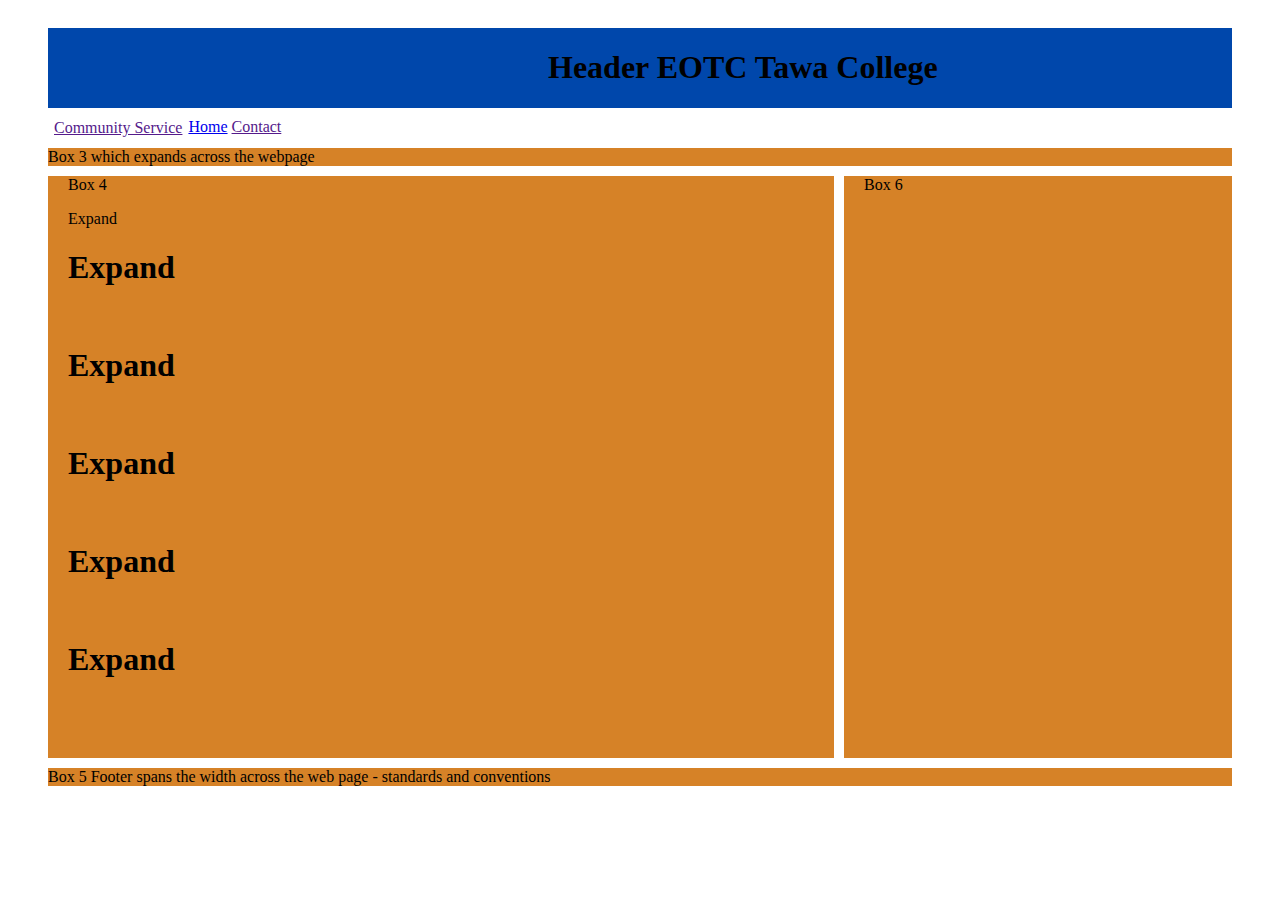
<file: index.html>
<!--Version 3-->
<!DOCTYPE html>
<html>
<head>
<link rel = "stylesheet" href = "css.css"/>
<meta name = "viewport" content = "width=device-width, initial-scale = 1.0">
</head>

<body>
<div class = "wrapper">
   <div class = "box_1"><h1>Header EOTC Tawa College<h1></div>

<div class = "nav"><!--Used to be box_2--><a href = "index.html">Home</a>

<div class = "dropdown">
   <button class = "dropbtn"><a href>Community Service</a></button>
   <div class = "dropdown-content">
   <a href = "tawa community serivce.html">Tawa</a>
   <a href = "adrenaline forest">Adrenaline forest</a>
   <a href = "mini golf">Mini golf</a>
   </div>
</div>
<a href>Contact</a>
</div>

<div class = "box_3">Box 3 which expands across the webpage</div>
<div class = "box_4">Box 4 <p><Main Content</p> </h1>Expand</h1><br><h1>Expand</h1><br><h1>Expand</h1><br><h1>Expand</h1><br><h1>
Expand</h1><br><h1>Expand<h1><br><h1></div>
<div class = "box_5">Box 5 Footer spans the width across the web page - standards and conventions</div>
<div class = "box_6">Box 6 </div>

</div>
</body>

</html>
</file>
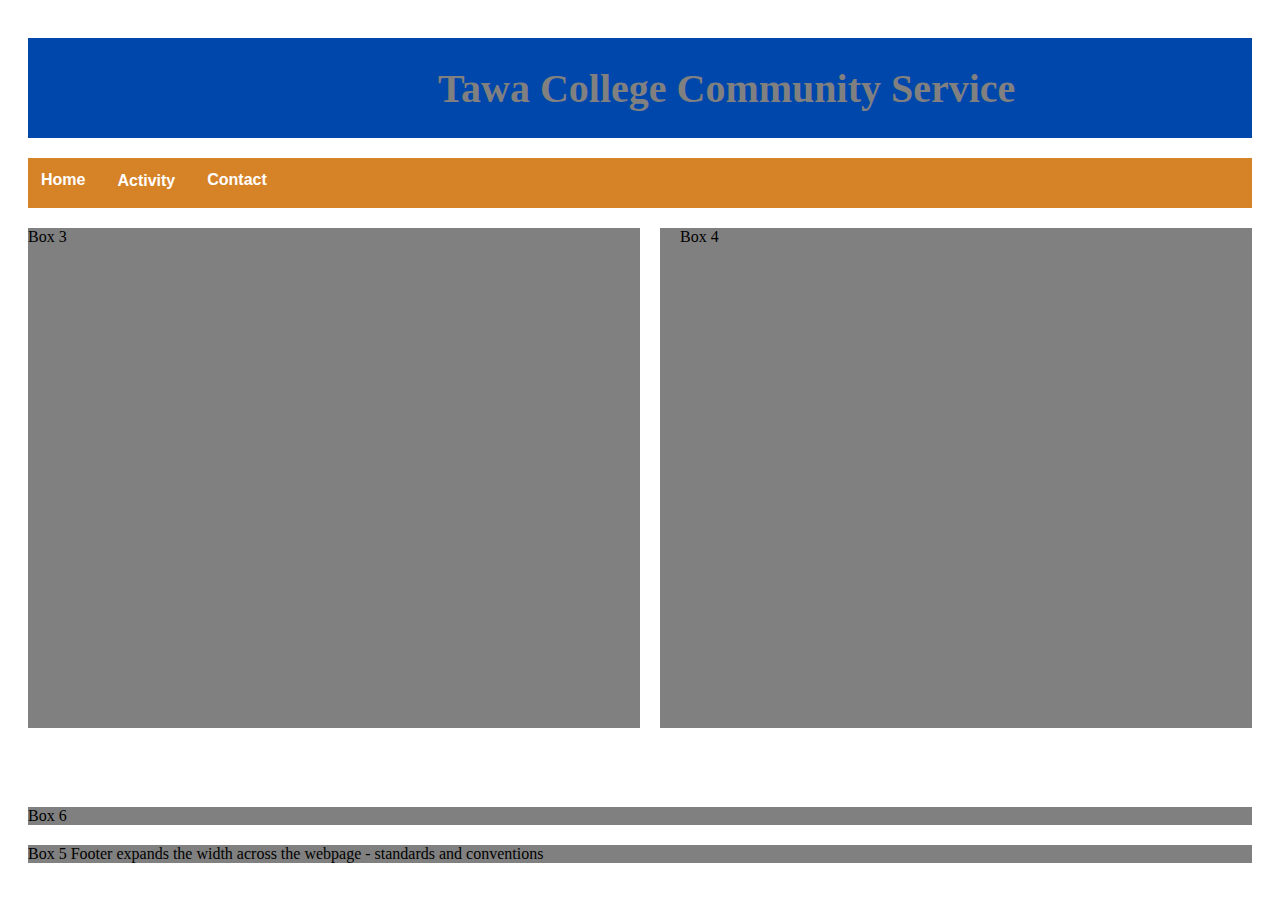
<file: adrenalineforest.html>
<!DOCTYPE html>
<html>
<head>
<link rel = "stylesheet" href = "adrenalineforest.css"/>
<meta name = "viewport" content = "width=device-width, initial-scale = 1.0">
</head>

<body>
<div class = "wrapper">
<div class = "box_1"><h1>Tawa College Community Service</h1></div>

<div class = "nav"><!--Used to be box_2--><a href = "index.html">Home</a>
<div class = "dropdown">
   <button class = "dropbtn"><a href>Activity</a></button>
   
   <div class = "dropdown-content">
   <a href = "Day 1">Day 1</a>
   <a href = "Day 2">Day 2</a>
   <a href = "Day 3">Day 3</a>
   <a href = "Day 4">Day 4</a>
   </div>
</div>
<a href>Contact</a>
</div>

<div class = "box_3">Box 3</div>
<div class = "box_4">Box 4</div>
<div class = "box_5">Box 5 Footer expands the width across the webpage - standards and conventions</div>
<div class = "box_6">Box 6</div>

</div>
</body>

</html>
</file>
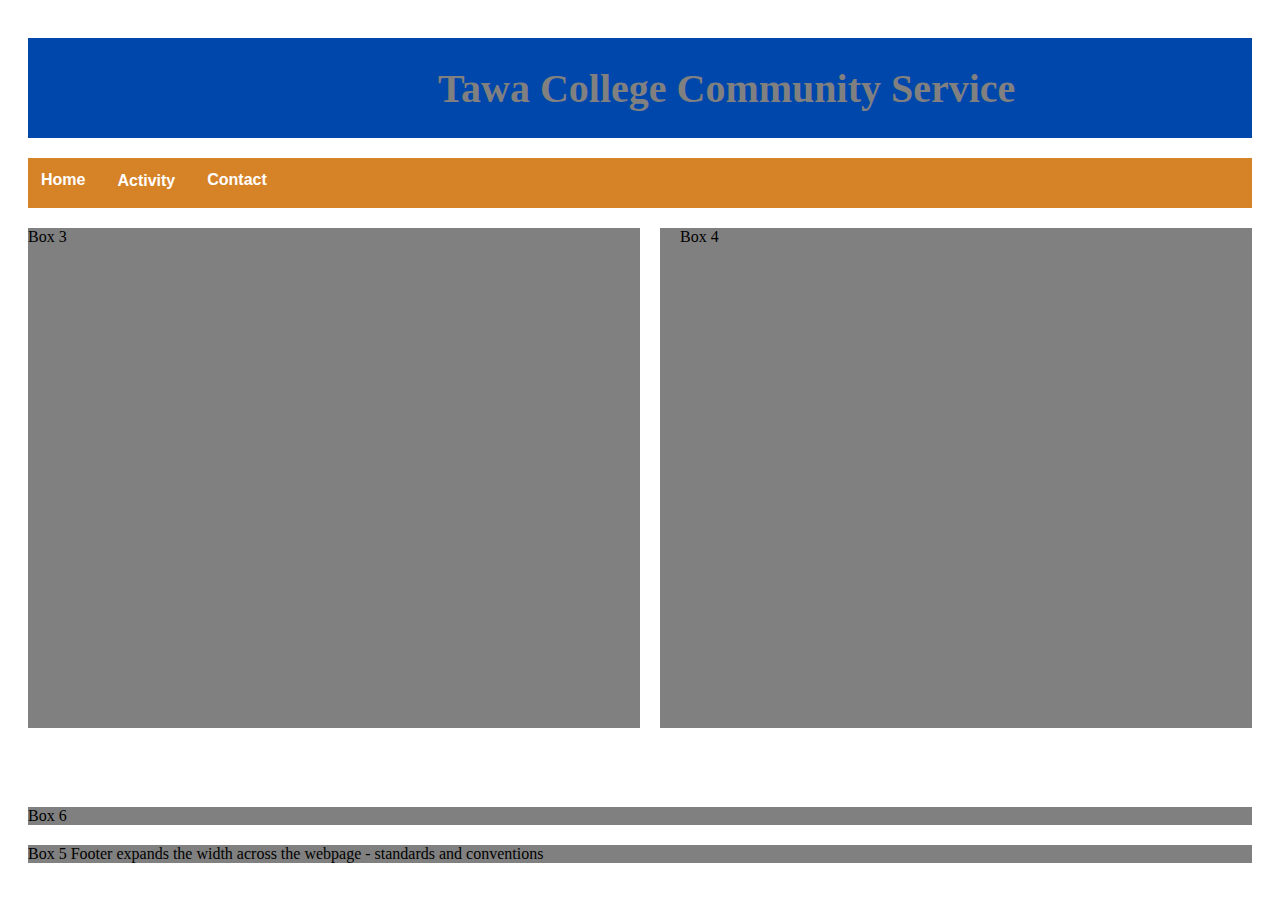
<file: minigolf.html>
<!DOCTYPE html>
<html>
<head>
<link rel = "stylesheet" href = "minigolf.css"/>
<meta name = "viewport" content = "width=device-width, initial-scale = 1.0">
</head>

<body>
<div class = "wrapper">
<div class = "box_1"><h1>Tawa College Community Service</h1></div>

<div class = "nav"><!--Used to be box_2--><a href = "index.html">Home</a>
<div class = "dropdown">
   <button class = "dropbtn"><a href>Activity</a></button>
   
   <div class = "dropdown-content">
   <a href = "Day 1">Day 1</a>
   <a href = "Day 2">Day 2</a>
   <a href = "Day 3">Day 3</a>
   <a href = "Day 4">Day 4</a>
   </div>
</div>
<a href>Contact</a>
</div>

<div class = "box_3">Box 3</div>
<div class = "box_4">Box 4</div>
<div class = "box_5">Box 5 Footer expands the width across the webpage - standards and conventions</div>
<div class = "box_6">Box 6</div>

</div>
</body>

</html>
</file>
<file: css.css>
html{
background-color: white;
}

.wrapper{
height: auto;
display: grid;
gird-template-rows: 100px 50px 500px 5%;
grid-template-columns: 2fr 2fr 2fr;
grid-gap: 10px;
padding-top: 20px;
padding-left: 40px;
padding-right: 40px;

}

.box_1{
background-color: #0047ab;
padding-left: 500px;
grid-column: 1/4;
grid-row: 1;
}

.nav}
background-color: white;
grid-column: 1/4;
grid-row: 2;
font-family: Arial;
font-size: 16px;
font-weight: bold;
}

.nav a{
float: left;
font-size: 16px;
color: white;
text-align: center;
padding: 14px;
text-decoration: none;
}

.dropdown{
float: left;
overflow: hidden;
}

.dropdown .dropbtn{
font-size: 16px;
border: none;
outline: none;
color: white;
background-color: inherit;
font-family: inherit;
font-weight:inherit;
margin: 0; 
}

.dropdown-content{
display: none;
position: absolute;
background-color: white;
min-width: 160px;
z-index: 1;
}

.dropdown-content a{
float: none;
color: black;
background-color: white;
text-decoration: none;
display: block;
text-align: left;
}

.dropdown:hover .dropdown-content {
display: block;
}

.box_3{
background-color: #d68227;
grid-column: 1/4;
grid-row: 3;
}

.box_4{
background-color: #d68227;
padding-left: 20px;
grid-column: 1/3;
grid-row: 4/5;
}

.box_5 {
background-color: #d68227;
grid-column: 1/4;
grid-row: 5;
}

.box_6 {
background-color: #d68227;
padding-left: 20px;
grid-column: 3/4;
grid-row: 4/5;
}
</file>
<file: adrenalineforest.css>
@import url (https://fonts.google.com/specimen/Cinzel?preview.text=Tawa%20College%20Community%20Service&preview.text_type=custom#standard-styles);

html{
background-color: white;
}

.wrapper{
height: auto;
display: grid;
grid-template-rows: 100px 50px 500px 5%;
grid-template-columns: 1fr 1fr 2fr;
grid-gap: 20px;
padding-top: 30px;
padding-left: 20px;
padding-right: 20px;
}

.box_1{
background-color: #0047ab;
padding-left: 410px;
grid-column: 1/4; 
grid-row: 1;
color: grey;
font-family: "Cinzel";
font-size: 20px;
}

.nav{
background-color: #d68227;
grid-column: 1/4;
grid-row: 2;
font-family: Arial;
font-size: 16px;
font-weight: bold;
}

.nav a{
float: left;
font-size: 16px;
color: #ffffff;
text-align: center;
padding: 13px;
text-decoration: none;
}

.dropdown{
float: left;
overflow: hidden;
}

.dropdown .dropbtn{
font-size: 16px;
border: none;
outline: none;
color: #ffffff;
background-color: inherit;
font-family: inherit;
font-weight:inherit;
margin: 0; 
}

.dropdown-content{
display: none;
position: absolute;
background-color: grey;
min-width: 160px;
z-index: 1;
}

.dropdown-content a{
float: none;
color: grey;
background-color: white;
text-decoration: none;
display: block;
text-align: left;
}

.dropdown:hover .dropdown-content {
display: block;
}

.imgbox_3 {
background-color: white;
grid-column: 1/3;
grid-row: 3;
}

.box_3{
background-color: grey;
grid-column: 1/3;
grid-row: 3/4;
}

.box_4{
background-color: grey;
padding-left: 20px;
grid-column: 3/4;
grid-row: 3/4;
}

.box_5{
background-color: grey;
grid-column: 1/4;
grid-row: 6;
}

.box_6{
background-color: grey;
grid-column: 1/4;
grid-row: 5;
}
</file>
<file: minigolf.css>
html{
background-color: white;
}

.wrapper{
height: auto;
display: grid;
grid-template-rows: 100px 50px 500px 5%;
grid-template-columns: 1fr 1fr 2fr;
grid-gap: 20px;
padding-top: 30px;
padding-left: 20px;
padding-right: 20px;
}

.box_1{
background-color: #0047ab;
padding-left: 410px;
grid-column: 1/4; 
grid-row: 1;
color: grey;
font-family: "Cinzel";
font-size: 20px;
}

.nav{
background-color: #d68227;
grid-column: 1/4;
grid-row: 2;
font-family: Arial;
font-size: 16px;
font-weight: bold;
}

.nav a{
float: left;
font-size: 16px;
color: #ffffff;
text-align: center;
padding: 13px;
text-decoration: none;
}

.dropdown{
float: left;
overflow: hidden;
}

.dropdown .dropbtn{
font-size: 16px;
border: none;
outline: none;
color: #ffffff;
background-color: inherit;
font-family: inherit;
font-weight:inherit;
margin: 0; 
}

.dropdown-content{
display: none;
position: absolute;
background-color: grey;
min-width: 160px;
z-index: 1;
}

.dropdown-content a{
float: none;
color: grey;
background-color: white;
text-decoration: none;
display: block;
text-align: left;
}

.dropdown:hover .dropdown-content {
display: block;
}

.imgbox_3 {
background-color: white;
grid-column: 1/3;
grid-row: 3;
}

.box_3{
background-color: grey;
grid-column: 1/3;
grid-row: 3/4;
}

.box_4{
background-color: grey;
padding-left: 20px;
grid-column: 3/4;
grid-row: 3/4;
}

.box_5{
background-color: grey;
grid-column: 1/4;
grid-row: 6;
}

.box_6{
background-color: grey;
grid-column: 1/4;
grid-row: 5;
}
</file>
